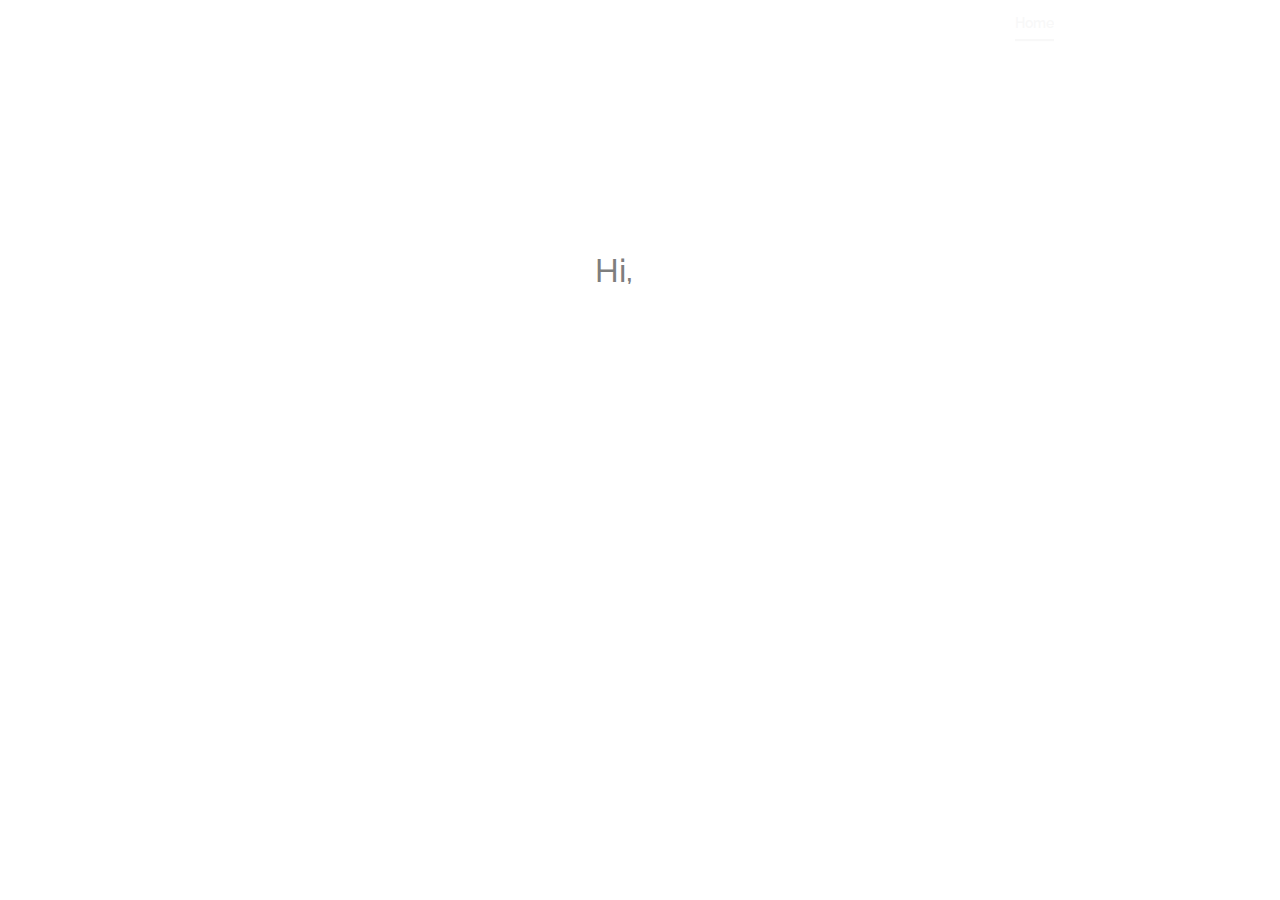
<file: index.html>
<!DOCTYPE html><html lang="en"><head><meta charset="utf-8"><meta name="viewport" content="width=device-width,initial-scale=1,shrink-to-fit=no"><meta name="theme-color" content="#000000"><link rel="manifest" href="/manifest.json"><link rel="shortcut icon" href="/favicon.ico"><link href="https://fonts.googleapis.com/css?family=Roboto:300|Raleway:400,600|Source+Code+Pro:400" rel="stylesheet"><title>Jonathan Xu</title><link href="/static/css/main.5173e52c.css" rel="stylesheet"></head><body><noscript>You need to enable JavaScript to run this app.</noscript><div id="root"></div><script>!function(e,t,a,n,c,o,s){e.GoogleAnalyticsObject=c,e[c]=e[c]||function(){(e[c].q=e[c].q||[]).push(arguments)},e[c].l=1*new Date,o=t.createElement(a),s=t.getElementsByTagName(a)[0],o.async=1,o.src="https://www.google-analytics.com/analytics.js",s.parentNode.insertBefore(o,s)}(window,document,"script",0,"ga"),ga("create","UA-101484739-1","auto"),ga("send","pageview")</script><script type="text/javascript" src="/static/js/main.90519a98.js"></script></body></html>
</file>
